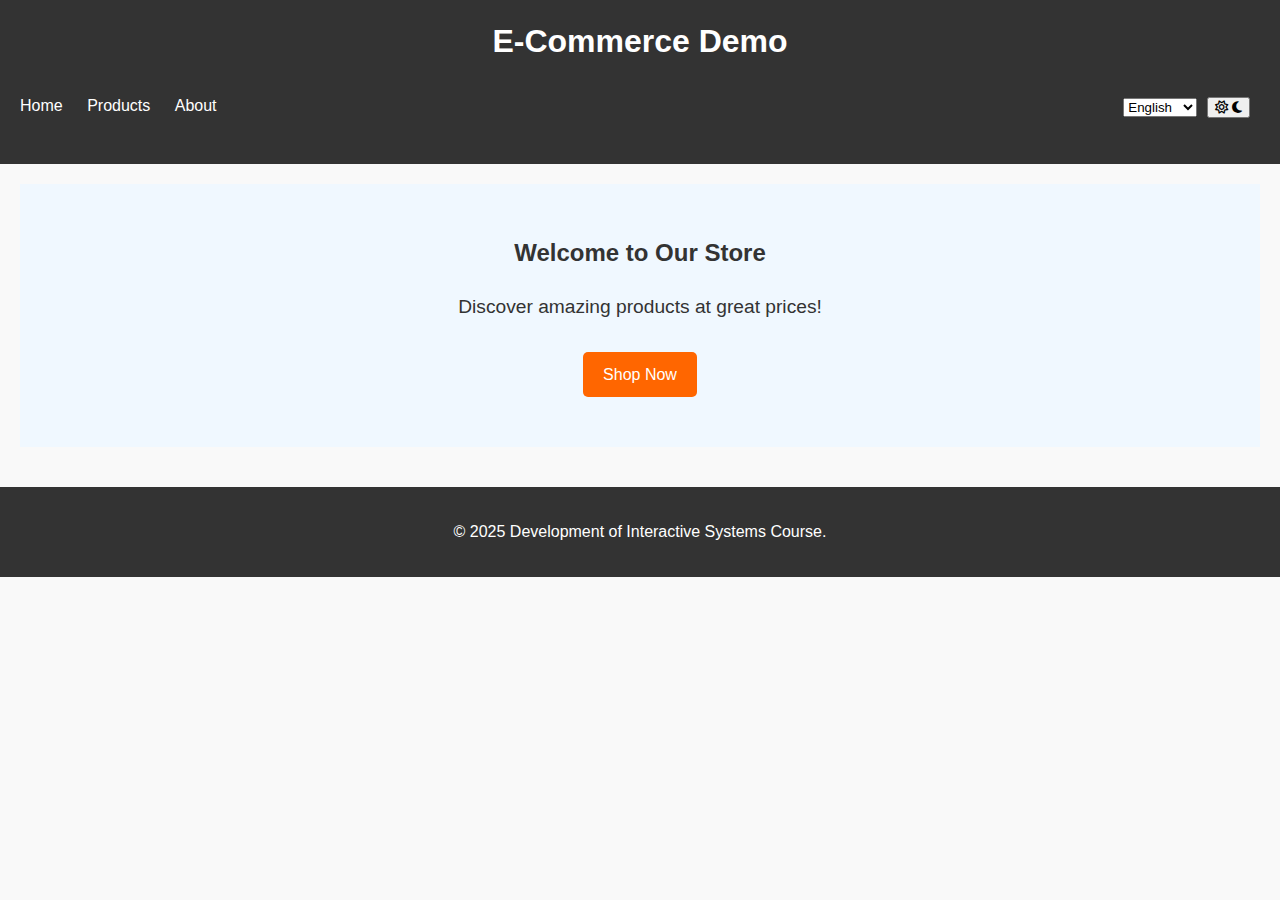
<file: index.html>
<!DOCTYPE html>
<html lang="en">
<head>
  <meta charset="UTF-8">
  <meta name="viewport" content="width=device-width, initial-scale=1.0">
  <title>E-Commerce Demo - Home</title>
  <link rel="stylesheet" href="styles.css">
  <link rel="stylesheet" href="https://cdnjs.cloudflare.com/ajax/libs/font-awesome/6.7.2/css/all.min.css" integrity="sha512-Evv84Mr4kqVGRNSgIGL/F/aIDqQb7xQ2vcrdIwxfjThSH8CSR7PBEakCr51Ck+w+/U6swU2Im1vVX0SVk9ABhg==" crossorigin="anonymous" referrerpolicy="no-referrer" />
  <script src="products.js" defer></script>
</head>
<body>
  <header>
    <h1>E-Commerce Demo</h1>
    <nav>
      <ul>
        <li><a id="nav-home" href="index.html">Home</a></li>
        <li><a id="nav-products" href="products.html">Products</a></li>
        <li><a id="nav-about" href="about.html">About</a></li>
      </ul>
      <div class="settings">
        <select id="language-select">
          <option value="en">English</option>
          <option value="fr">Français</option>
        </select>
        <button id="theme-toggle">
          <i id="mode-light" class="fa-regular fa-sun"></i>
          <i id="mode-dark" class="fa-solid fa-moon"></i>
        </button>  
      </div>
    </nav>
  </header>

  <main>
    <section class="hero">
      <h2>Welcome to Our Store</h2>
      <p>Discover amazing products at great prices!</p>
      <a href="products.html" class="btn">Shop Now</a>
    </section>
  </main>

  <footer>
    <p>&copy; 2025 Development of Interactive Systems Course.</p>
  </footer>
</body>
</html>
</file>
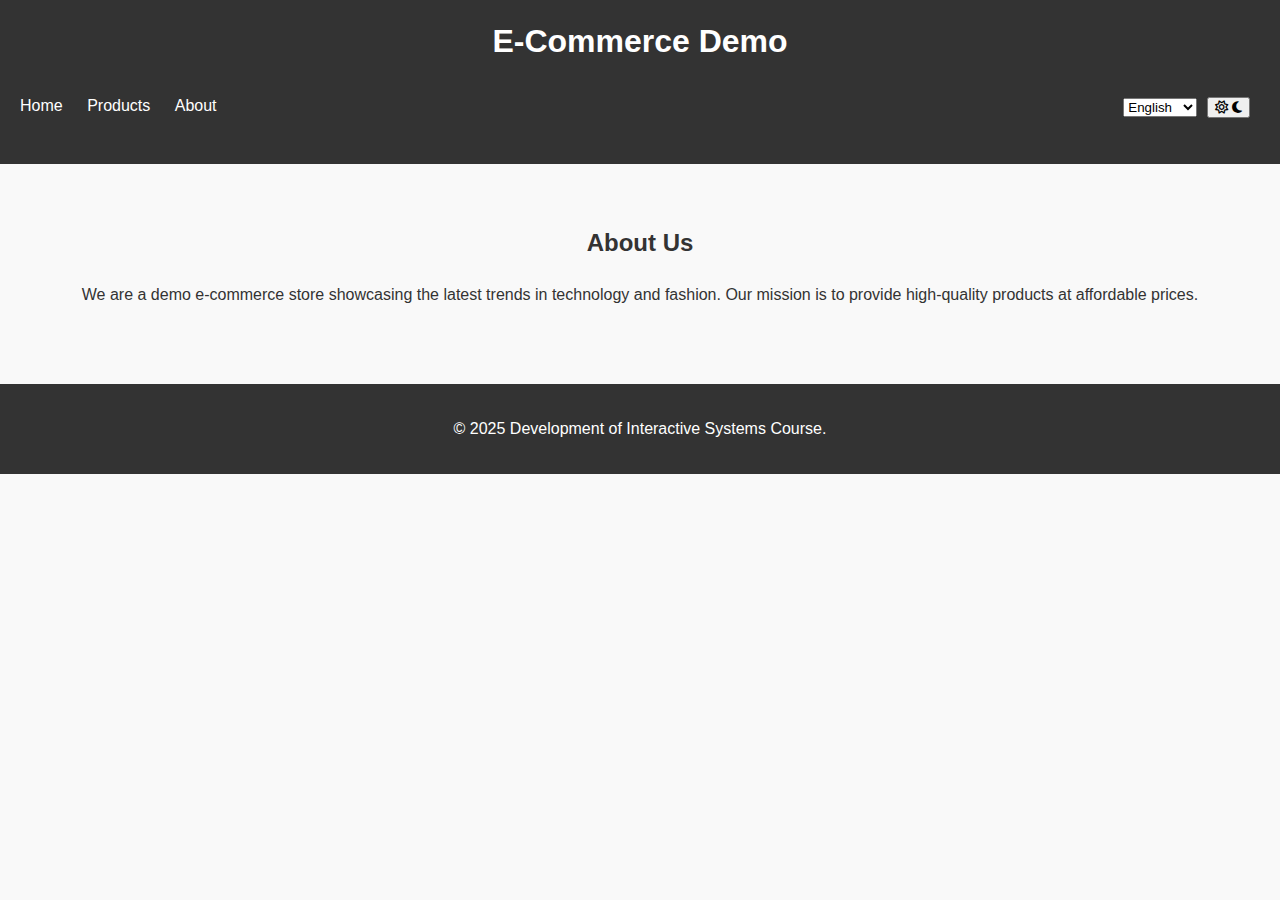
<file: about.html>
<!DOCTYPE html>
<html lang="en">
<head>
  <meta charset="UTF-8">
  <meta name="viewport" content="width=device-width, initial-scale=1.0">
  <title>E-Commerce Demo - About</title>
  <link rel="stylesheet" href="styles.css">
  <link rel="stylesheet" href="https://cdnjs.cloudflare.com/ajax/libs/font-awesome/6.7.2/css/all.min.css" integrity="sha512-Evv84Mr4kqVGRNSgIGL/F/aIDqQb7xQ2vcrdIwxfjThSH8CSR7PBEakCr51Ck+w+/U6swU2Im1vVX0SVk9ABhg==" crossorigin="anonymous" referrerpolicy="no-referrer" />
</head>
<body>
  <header>
    <h1>E-Commerce Demo</h1>
    <nav>
      <ul>
        <li><a id="nav-home" href="index.html">Home</a></li>
        <li><a id="nav-products" href="products.html">Products</a></li>
        <li><a id="nav-about" href="about.html">About</a></li>
      </ul>
      <div class="settings">
        <select id="language-select">
          <option value="en">English</option>
          <option value="fr">Français</option>
        </select>
        <button id="theme-toggle">
          <i id="mode-light" class="fa-regular fa-sun"></i>
          <i id="mode-dark" class="fa-solid fa-moon"></i>
        </button>  
      </div>
    </nav>
  </header>

  <main>
    <section class="about">
      <h2>About Us</h2>
      <p>We are a demo e-commerce store showcasing the latest trends in technology and fashion. Our mission is to provide high-quality products at affordable prices.</p>
    </section>
  </main>

  <footer>
    <p>&copy; 2025 Development of Interactive Systems Course.</p>
  </footer>
</body>
</html>
</file>
<file: styles.css>
/* General Styles */
body {
  font-family: Arial, sans-serif;
  margin: 0;
  padding: 0;
  line-height: 1.6;
  background-color: #f9f9f9;
  color: #333;
}
  
header {
  background-color: #333;
  color: #fff;
  padding: 1rem 0;
  text-align: center;
}

header h1 {
  margin: 0;
}

nav {
  display: flex;
  justify-content: space-between; /* Center the nav content */
  padding: 10px;
}

.settings{
  display: flex;
  align-items: center; /* Vertically center items */
  padding: 20px;
}

#language-select{
  margin-right: 10px;
}

nav ul {
  list-style: none;
  padding: 0;
}

nav ul li {
  display: inline;
  margin: 0 10px;
}

nav ul li a {
  color: #fff;
  text-decoration: none;
}

main {
  padding: 20px;
}

footer {
  background-color: #333;
  color: #fff;
  text-align: center;
  padding: 1rem 0;
  margin-top: 20px;
}

/* Hero Section */
.hero {
  background-color: #F0F8FF;
  color: #333333;
  padding: 50px 20px;
  text-align: center;
}

.hero h2 {
  margin: 0;
}

.hero p {
  font-size: 1.2rem;
}

.hero .btn{
  background-color: #FF6600;
}

.hero .btn:hover {
  background-color: #E65C00;
}

.btn {
  display: inline-block;
  padding: 10px 20px;
  background-color: #ff6347;
  color: #fff;
  text-decoration: none;
  border-radius: 5px;
  margin-top: 10px;
}

/* Product Grid */
.product-grid {
  display: grid;
  grid-template-columns: repeat(5, 1fr);
  gap: 20px;
  margin-top: 20px;
}

.card {
  background-color: #fff;
  border: 1px solid #ddd;
  border-radius: 5px;
  padding: 15px;
  text-align: center;
}

.card img {
  max-width: 100%;
  border-radius: 5px;
}

.card h3 {
  margin: 10px 0;
}

.card p {
  font-size: 1.1rem;
  color: #007bff;
}

.card button {
  background-color: #28a745;
  color: #fff;
  border: none;
  padding: 10px 20px;
  border-radius: 5px;
  cursor: pointer;
}

/* Filters */
.filters {
  margin-bottom: 20px;
}

.filter-options {
  display: flex;
  justify-content: flex-end;
  gap: 10px;
}

.filter-options select {
  padding: 5px;
  border-radius: 5px;
}

/* About Section */
.about {
  text-align: center;
  padding: 20px;
}


/* Dark Mode */
body.dark-mode {
  background-color: #121212;
  color: #E0E0E0;
}

.dark-mode header, 
.dark-mode footer {
  background-color: #1E1E1E;
}

.dark-mode .hero {
  background-color: #1A1A2E; 
  color: #E0E0E0; 
}

.dark-mode .hero .btn {
  background-color: #FF9800; 
}

.dark-mode .hero .btn:hover {
  background-color: #E68A00; 
}

.dark-mode .card {
  background-color: #1E1E1E;
  border: 1px solid #333;
}

.dark-mode a {
  color: #2196F3;
}

.dark-mode .btn {
  background-color: #FF9800;
  color: black;
}
</file>
